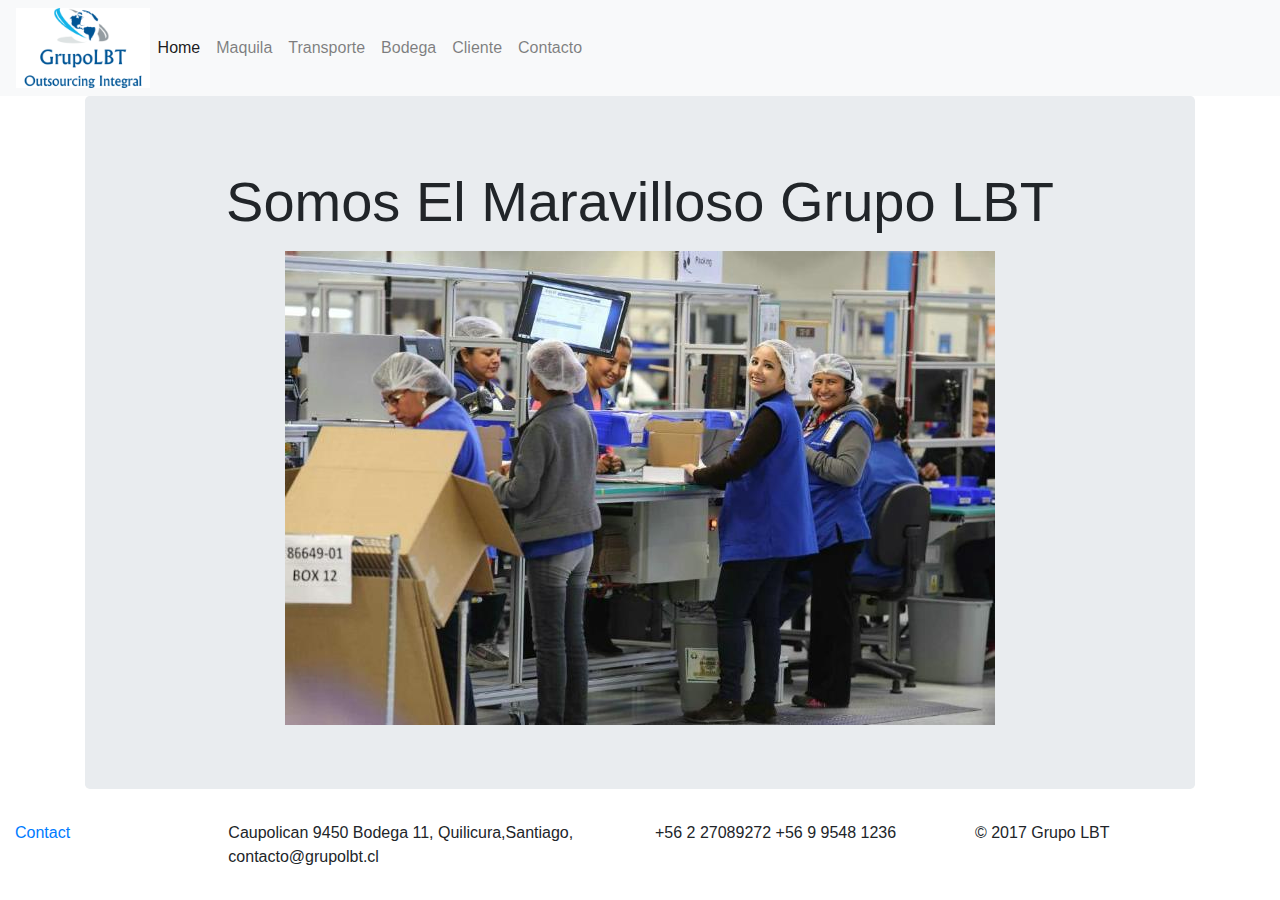
<file: index.html>
<!DOCTYPE html>
<html lang="es">
<head>
    <meta charset="UTF-8">
    <meta name="viewport" content="width=device-width, initial-scale=1.0">
    <title>GrupoLBT</title>
    <link rel="stylesheet" href="css/style.css" type='text/css'>
    <link rel="stylesheet" href="https://stackpath.bootstrapcdn.com/bootstrap/4.5.2/css/bootstrap.min.css" integrity="sha384-JcKb8q3iqJ61gNV9KGb8thSsNjpSL0n8PARn9HuZOnIxN0hoP+VmmDGMN5t9UJ0Z" crossorigin="anonymous">
</head>
<body>
    <div id="main">
        <!--Barra de navegacion-->
        <nav class="navbar navbar-expand-lg navbar-light bg-light">
            <a href="index.html">
                <img class="headerImg"
                    src="img/Mundo.png" 
                    alt="logo" 
                >
            </a>
            <button class="navbar-toggler" type="button" data-toggle="collapse" data-target="#navbarSupportedContent" aria-controls="navbarSupportedContent" aria-expanded="false" aria-label="Toggle navigation">
              <span class="navbar-toggler-icon"></span>
            </button>
            <div class="collapse navbar-collapse" id="navbarSupportedContent">
              <ul class="navbar-nav mr-auto ">
                <li class="nav-item active">
                  <a class="nav-link" href="index.html">Home<span class="sr-only"></span></a>
                </li>
                <li class="nav-item">
                    <a class="nav-link" href="maquila.html">Maquila<span class="sr-only"></span></a>
                </li>
                <li class="nav-item">
                    <a class="nav-link" href="transporte.html">Transporte<span class="sr-only"></span></a>
                </li>
                <li class="nav-item">
                    <a class="nav-link" href="bodega.html">Bodega<span class="sr-only"></span></a>
                </li>
                <li class="nav-item">
                    <a class="nav-link" href="client.html">Cliente<span class="sr-only"></span></a>
                </li>
                <li class="nav-item ">
                    <a class="nav-link" href="contact.html">Contacto<span class="sr-only"></span></a>
                </li>
              </ul>
            </div>
          </nav>
          <!--Cuerpo de la página-->
          <div class="container">
            <div class="jumbotron">
                <h1 class="display-4 text-center py-2 ">
                    <b>Somos El Maravilloso Grupo LBT</b>
                </h1>
                <div class="row">
                    <div class="col-md-12 text-center">
                        <a href="maquila.html">
                            <img 
                                src="img/maquila1.jpg" 
                                alt="maquila" 
                            >
                        </a>
                    </div>
                </div>
              </div>
          </div>
        <!--Pie de la página-->
        <footer class="">
            <div class="container-fluid">
                <div class="row">
                    <div class="col-md-2">
                        <a href="contact.html">Contact</a>
                    </div>
                    <div class="col-md-4">
                        <p>Caupolican 9450 Bodega 11, Quilicura,Santiago, contacto@grupolbt.cl</p>
                            
                    </div>
                    <div class="col-md-3">
                        <p> +56 2 27089272
                       +56 9 9548 1236</p>
                    </div>
                    <div class="col-md-3">
                        <p> © 2017 Grupo LBT</p>
                    </div>
                </div>
            </div>
        </footer>
    </div>
    <script src="https://code.jquery.com/jquery-3.5.1.slim.min.js" integrity="sha384-DfXdz2htPH0lsSSs5nCTpuj/zy4C+OGpamoFVy38MVBnE+IbbVYUew+OrCXaRkfj" crossorigin="anonymous"></script>
    <script src="https://cdn.jsdelivr.net/npm/popper.js@1.16.1/dist/umd/popper.min.js" integrity="sha384-9/reFTGAW83EW2RDu2S0VKaIzap3H66lZH81PoYlFhbGU+6BZp6G7niu735Sk7lN" crossorigin="anonymous"></script>
    <script src="https://stackpath.bootstrapcdn.com/bootstrap/4.5.2/js/bootstrap.min.js" integrity="sha384-B4gt1jrGC7Jh4AgTPSdUtOBvfO8shuf57BaghqFfPlYxofvL8/KUEfYiJOMMV+rV" crossorigin="anonymous"></script>
</body>
</html>
</file>
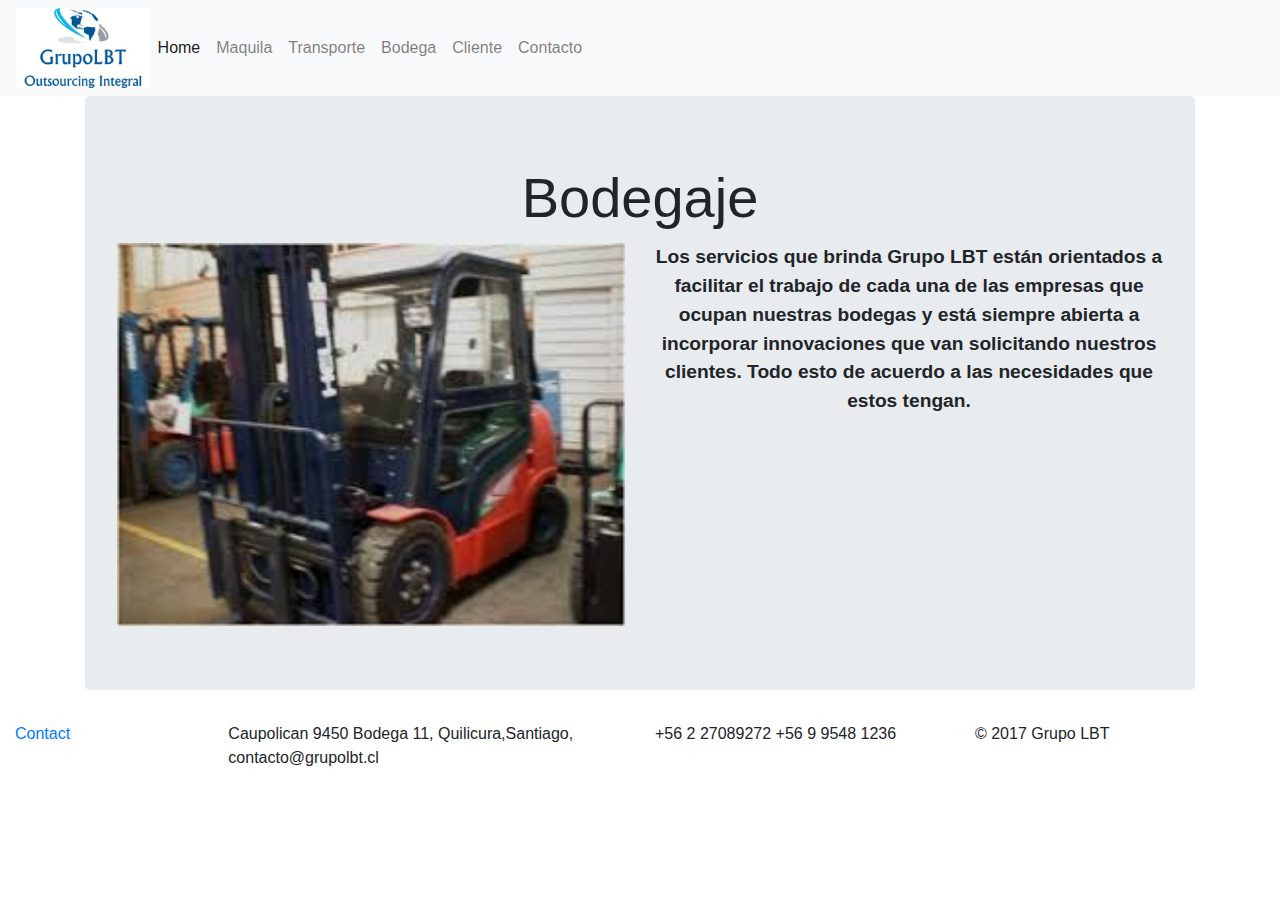
<file: bodega.html>
<!DOCTYPE html>
<html lang="es">
<head>
    <meta charset="UTF-8">
    <meta name="viewport" content="width=device-width, initial-scale=1.0">
    <title>GrupoLBT</title>
    <link rel="stylesheet" href="css/style.css" type='text/css'>
    <!-- <link rel="stylesheet" href="https://cdnjs.cloudflare.com/ajax/libs/flexboxgrid/6.3.1/flexboxgrid.min.css" type="text/css" > -->
    <link rel="stylesheet" href="https://stackpath.bootstrapcdn.com/bootstrap/4.5.2/css/bootstrap.min.css" integrity="sha384-JcKb8q3iqJ61gNV9KGb8thSsNjpSL0n8PARn9HuZOnIxN0hoP+VmmDGMN5t9UJ0Z" crossorigin="anonymous">
</head>
<body>
    <div id="main">
        <!--Barra de navegacion-->
        <nav class="navbar navbar-expand-lg navbar-light bg-light">
            <a href="index.html">
                <img class="headerImg"
                    src="img/Mundo.png" 
                    alt="logo" 
                >
            </a>
            <button class="navbar-toggler" type="button" data-toggle="collapse" data-target="#navbarSupportedContent" aria-controls="navbarSupportedContent" aria-expanded="false" aria-label="Toggle navigation">
              <span class="navbar-toggler-icon"></span>
            </button>
            <div class="collapse navbar-collapse" id="navbarSupportedContent">
              <ul class="navbar-nav mr-auto ">
                <li class="nav-item active">
                  <a class="nav-link" href="index.html">Home<span class="sr-only"></span></a>
                </li>
                <li class="nav-item">
                    <a class="nav-link" href="maquila.html">Maquila<span class="sr-only"></span></a>
                </li>
                <li class="nav-item">
                    <a class="nav-link" href="transporte.html">Transporte<span class="sr-only"></span></a>
                </li>
                <li class="nav-item">
                    <a class="nav-link" href="bodega.html">Bodega<span class="sr-only"></span></a>
                </li>
                <li class="nav-item">
                    <a class="nav-link" href="client.html">Cliente<span class="sr-only"></span></a>
                </li>
                <li class="nav-item ">
                    <a class="nav-link" href="contact.html">Contacto<span class="sr-only"></span></a>
                </li>
              </ul>
            </div>
          </nav>
          <!--Cuerpo de la página-->
          <div class="container">
            <div class="jumbotron">
                <h1 class="display-4 text-center py-1">
                    <b>Bodegaje</b>
                </h1>
                <div class="row">
                    <div class="col-md-6 text-center">
                        <a href="bodega.html">
                            <img class="withImage"
                                src="img/bodegaje1.jpg" 
                                alt="bodegaje" 
                            >
                        </a>
                    </div>
                    <div class="col-md-6 text-center">
                        <p class="textPrincipal">
                            Los servicios que brinda Grupo LBT están orientados a facilitar el trabajo de cada una de las empresas que ocupan nuestras bodegas y está siempre abierta a incorporar innovaciones que van solicitando nuestros clientes. Todo esto de acuerdo a las necesidades que estos tengan.
                        </p>
                    </div>
                </div>
              </div>
          </div>
        <!--Pie de la página-->
        <footer class="">
            <div class="container-fluid">
                <div class="row">
                    <div class="col-md-2">
                        <a href="contact.html">Contact</a>
                    </div>
                    <div class="col-md-4">
                        <p>Caupolican 9450 Bodega 11, Quilicura,Santiago, contacto@grupolbt.cl</p>
                            
                    </div>
                    <div class="col-md-3">
                        <p> +56 2 27089272
                       +56 9 9548 1236</p>
                    </div>
                    <div class="col-md-3">
                        <p> © 2017 Grupo LBT</p>
                    </div>
                </div>
            </div>
        </footer>
    </div>
    <script src="https://code.jquery.com/jquery-3.5.1.slim.min.js" integrity="sha384-DfXdz2htPH0lsSSs5nCTpuj/zy4C+OGpamoFVy38MVBnE+IbbVYUew+OrCXaRkfj" crossorigin="anonymous"></script>
    <script src="https://cdn.jsdelivr.net/npm/popper.js@1.16.1/dist/umd/popper.min.js" integrity="sha384-9/reFTGAW83EW2RDu2S0VKaIzap3H66lZH81PoYlFhbGU+6BZp6G7niu735Sk7lN" crossorigin="anonymous"></script>
    <script src="https://stackpath.bootstrapcdn.com/bootstrap/4.5.2/js/bootstrap.min.js" integrity="sha384-B4gt1jrGC7Jh4AgTPSdUtOBvfO8shuf57BaghqFfPlYxofvL8/KUEfYiJOMMV+rV" crossorigin="anonymous"></script>
</body>
</html>
</file>
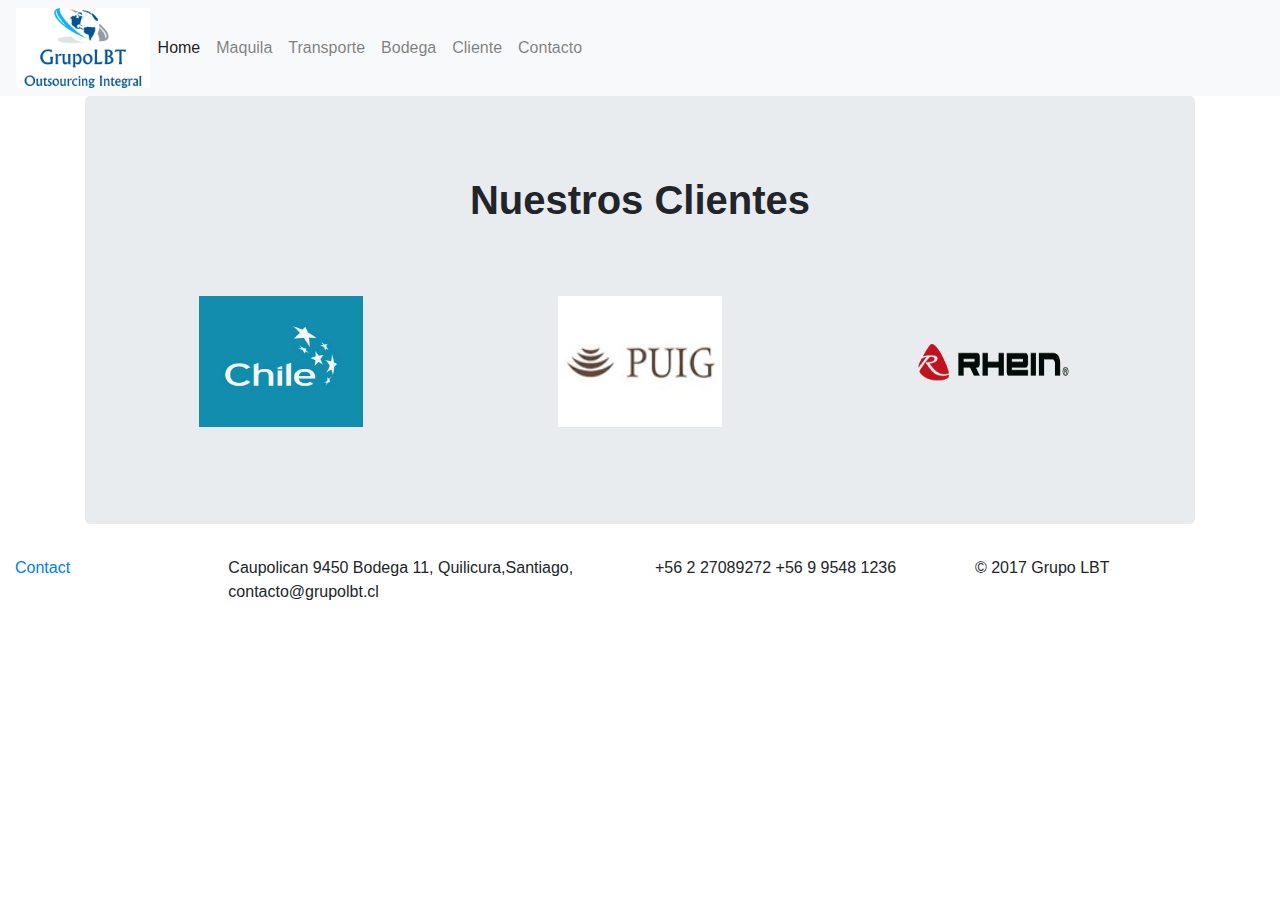
<file: client.html>
<!DOCTYPE html>
<html lang="es">
<head>
    <meta charset="UTF-8">
    <meta name="viewport" content="width=device-width, initial-scale=1.0">
    <title>GrupoLBT</title>
    <link rel="stylesheet" href="css/style.css" type='text/css'>
    <!-- <link rel="stylesheet" href="https://cdnjs.cloudflare.com/ajax/libs/flexboxgrid/6.3.1/flexboxgrid.min.css" type="text/css" > -->
    <link rel="stylesheet" href="https://stackpath.bootstrapcdn.com/bootstrap/4.5.2/css/bootstrap.min.css" integrity="sha384-JcKb8q3iqJ61gNV9KGb8thSsNjpSL0n8PARn9HuZOnIxN0hoP+VmmDGMN5t9UJ0Z" crossorigin="anonymous">
</head>
<body>
    <div id="main">
        <!--Barra de navegacion-->
        <nav class="navbar navbar-expand-lg navbar-light bg-light">
            <a href="index.html">
                <img class="headerImg"
                    src="img/Mundo.png" 
                    alt="logo" 
                >
            </a>
            <button class="navbar-toggler" type="button" data-toggle="collapse" data-target="#navbarSupportedContent" aria-controls="navbarSupportedContent" aria-expanded="false" aria-label="Toggle navigation">
              <span class="navbar-toggler-icon"></span>
            </button>
            <div class="collapse navbar-collapse" id="navbarSupportedContent">
              <ul class="navbar-nav mr-auto ">
                <li class="nav-item active">
                  <a class="nav-link" href="index.html">Home<span class="sr-only"></span></a>
                </li>
                <li class="nav-item">
                    <a class="nav-link" href="maquila.html">Maquila<span class="sr-only"></span></a>
                </li>
                <li class="nav-item">
                    <a class="nav-link" href="transporte.html">Transporte<span class="sr-only"></span></a>
                </li>
                <li class="nav-item">
                    <a class="nav-link" href="bodega.html">Bodega<span class="sr-only"></span></a>
                </li>
                <li class="nav-item">
                    <a class="nav-link" href="client.html">Cliente<span class="sr-only"></span></a>
                </li>
                <li class="nav-item ">
                    <a class="nav-link" href="contact.html">Contacto<span class="sr-only"></span></a>
                </li>
              </ul>
            </div>
          </nav>
          <!--Cuerpo de la página-->
          <div class="container">
            <div class="jumbotron text-center">
                <h1 class="display-5 text-center py-3">
                    <b>Nuestros Clientes</b>
                </h1>
                <div class="row pt-5">
                    <div class="col-md-4 text-center">
                        <a href="https://marcachile.cl">
                            <img class="imagenesClientes"
                                src="img/chile.jpg" 
                                alt="chile" 
                            >
                        </a>
                    </div>
                    <div class="col-md-4 text-center">
                        <a href="https://puig.com">
                            <img class="imagenesClientes"
                                src="img/puig.jpg" 
                                alt="puig" 
                            >
                        </a>
                    </div>
                    <div class="col-md-4 text-center">
                        <a href="http://backtoschool.rhein.cl/?ref=website">
                            <img class="imagenesClientes"
                                src="img/rhein.png" 
                                alt="rhein" 
                            >
                        </a>
                    </div>
                </div>
              </div>
          </div>
        <!--Pie de la página-->
        <footer class="">
            <div class="container-fluid">
                <div class="row">
                    <div class="col-md-2">
                        <a href="contact.html">Contact</a>
                    </div>
                    <div class="col-md-4">
                        <p>Caupolican 9450 Bodega 11, Quilicura,Santiago, contacto@grupolbt.cl</p>
                            
                    </div>
                    <div class="col-md-3">
                        <p> +56 2 27089272
                       +56 9 9548 1236</p>
                    </div>
                    <div class="col-md-3">
                        <p> © 2017 Grupo LBT</p>
                    </div>
                </div>
            </div>
        </footer>
    </div>
    <script src="https://code.jquery.com/jquery-3.5.1.slim.min.js" integrity="sha384-DfXdz2htPH0lsSSs5nCTpuj/zy4C+OGpamoFVy38MVBnE+IbbVYUew+OrCXaRkfj" crossorigin="anonymous"></script>
    <script src="https://cdn.jsdelivr.net/npm/popper.js@1.16.1/dist/umd/popper.min.js" integrity="sha384-9/reFTGAW83EW2RDu2S0VKaIzap3H66lZH81PoYlFhbGU+6BZp6G7niu735Sk7lN" crossorigin="anonymous"></script>
    <script src="https://stackpath.bootstrapcdn.com/bootstrap/4.5.2/js/bootstrap.min.js" integrity="sha384-B4gt1jrGC7Jh4AgTPSdUtOBvfO8shuf57BaghqFfPlYxofvL8/KUEfYiJOMMV+rV" crossorigin="anonymous"></script>
</body>
</html>
</file>
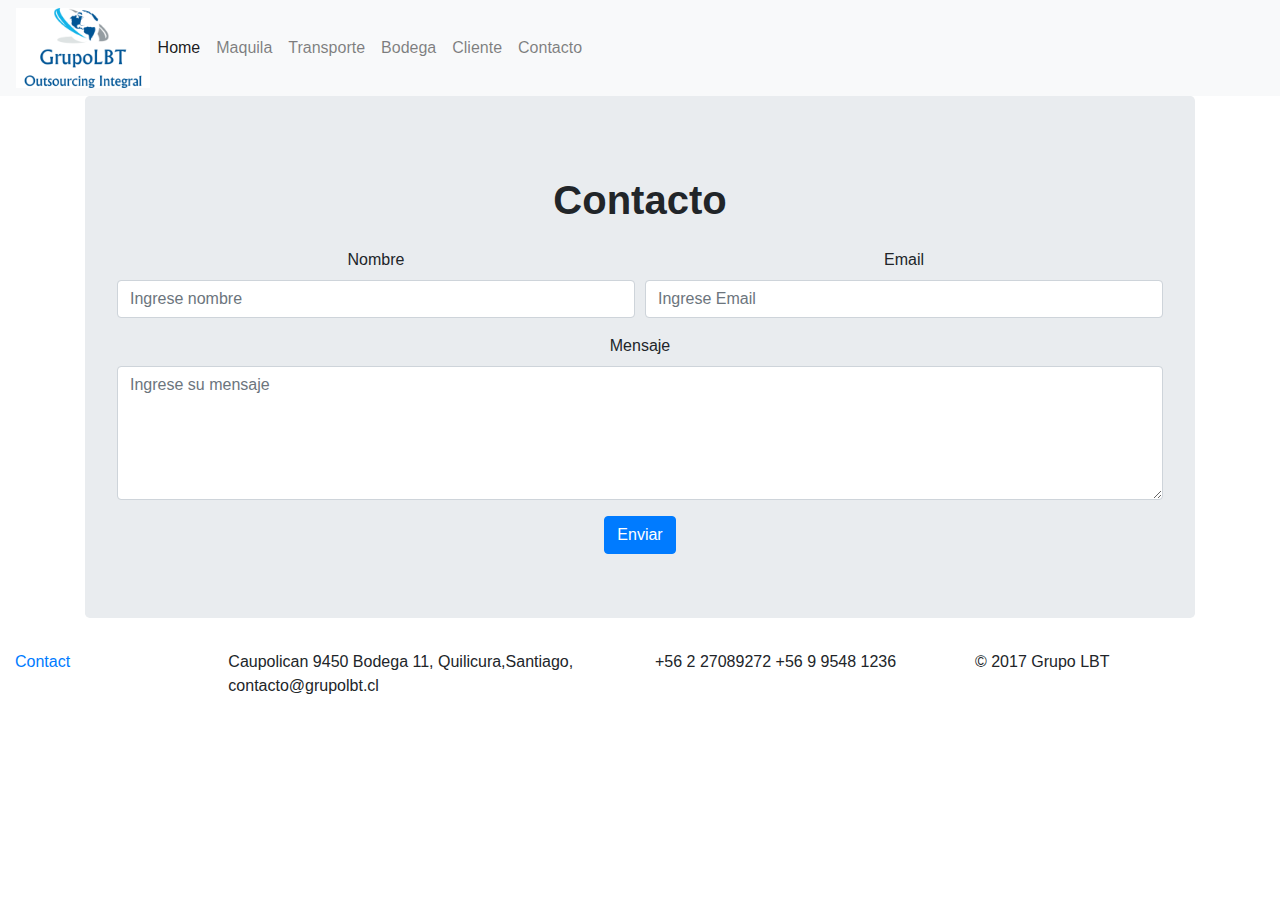
<file: contact.html>
<!DOCTYPE html>
<html lang="es">
<head>
    <meta charset="UTF-8">
    <meta name="viewport" content="width=device-width, initial-scale=1.0">
    <title>GrupoLBT</title>
    <link rel="stylesheet" href="css/style.css" type='text/css'>
    <!-- <link rel="stylesheet" href="https://cdnjs.cloudflare.com/ajax/libs/flexboxgrid/6.3.1/flexboxgrid.min.css" type="text/css" > -->
    <link rel="stylesheet" href="https://stackpath.bootstrapcdn.com/bootstrap/4.5.2/css/bootstrap.min.css" integrity="sha384-JcKb8q3iqJ61gNV9KGb8thSsNjpSL0n8PARn9HuZOnIxN0hoP+VmmDGMN5t9UJ0Z" crossorigin="anonymous">
</head>
<body>
    <div id="main">
        <!--Barra de navegacion-->
        <nav class="navbar navbar-expand-lg navbar-light bg-light">
            <a href="index.html">
                <img class="headerImg"
                    src="img/Mundo.png" 
                    alt="logo" 
                >
            </a>
            <button class="navbar-toggler" type="button" data-toggle="collapse" data-target="#navbarSupportedContent" aria-controls="navbarSupportedContent" aria-expanded="false" aria-label="Toggle navigation">
              <span class="navbar-toggler-icon"></span>
            </button>
            <div class="collapse navbar-collapse" id="navbarSupportedContent">
              <ul class="navbar-nav mr-auto ">
                <li class="nav-item active">
                  <a class="nav-link" href="index.html">Home<span class="sr-only"></span></a>
                </li>
                <li class="nav-item">
                    <a class="nav-link" href="maquila.html">Maquila<span class="sr-only"></span></a>
                </li>
                <li class="nav-item">
                    <a class="nav-link" href="transporte.html">Transporte<span class="sr-only"></span></a>
                </li>
                <li class="nav-item">
                    <a class="nav-link" href="bodega.html">Bodega<span class="sr-only"></span></a>
                </li>
                <li class="nav-item">
                    <a class="nav-link" href="client.html">Cliente<span class="sr-only"></span></a>
                </li>
                <li class="nav-item ">
                    <a class="nav-link" href="contact.html">Contacto<span class="sr-only"></span></a>
                </li>
              </ul>
            </div>
          </nav>
          <!--Cuerpo de la página-->
          <div class="container">
            <div class="jumbotron text-center">
                <h1 class="display-5 text-center py-3">
                    <b>Contacto</b>
                </h1>
                <form>
                    <div class="form-row">
                      <div class="col-md-6">
                        <label for="nombre">Nombre</label>
                        <input type="text" class="form-control" id="nombre" placeholder="Ingrese nombre" required>
                      </div>
                      <div class="col-md-6">
                        <label for="email">Email</label>
                        <input type="email" class="form-control" id="email" placeholder="Ingrese Email" required>
                      </div>
                    </div>
                    <div class="form-row py-3">
                      <div class="col-md-12">
                        <label for="mensaje">Mensaje</label>
                        <textarea class="form-control" id="mensaje" placeholder = "Ingrese su mensaje"rows="5" required></textarea>
                      </div>
                    </div>
                    <button class="btn btn-primary" type="submit">Enviar</button>
                  </form>
              </div>
          </div>
        <!--Pie de la página-->
        <footer class="">
            <div class="container-fluid">
                <div class="row">
                    <div class="col-md-2">
                        <a href="contact.html">Contact</a>
                    </div>
                    <div class="col-md-4">
                        <p>Caupolican 9450 Bodega 11, Quilicura,Santiago, contacto@grupolbt.cl</p>
                            
                    </div>
                    <div class="col-md-3">
                        <p> +56 2 27089272
                       +56 9 9548 1236</p>
                    </div>
                    <div class="col-md-3">
                        <p> © 2017 Grupo LBT</p>
                    </div>
                </div>
            </div>
        </footer>
    </div>
    <script src="https://code.jquery.com/jquery-3.5.1.slim.min.js" integrity="sha384-DfXdz2htPH0lsSSs5nCTpuj/zy4C+OGpamoFVy38MVBnE+IbbVYUew+OrCXaRkfj" crossorigin="anonymous"></script>
    <script src="https://cdn.jsdelivr.net/npm/popper.js@1.16.1/dist/umd/popper.min.js" integrity="sha384-9/reFTGAW83EW2RDu2S0VKaIzap3H66lZH81PoYlFhbGU+6BZp6G7niu735Sk7lN" crossorigin="anonymous"></script>
    <script src="https://stackpath.bootstrapcdn.com/bootstrap/4.5.2/js/bootstrap.min.js" integrity="sha384-B4gt1jrGC7Jh4AgTPSdUtOBvfO8shuf57BaghqFfPlYxofvL8/KUEfYiJOMMV+rV" crossorigin="anonymous"></script>
</body>
</html>
</file>
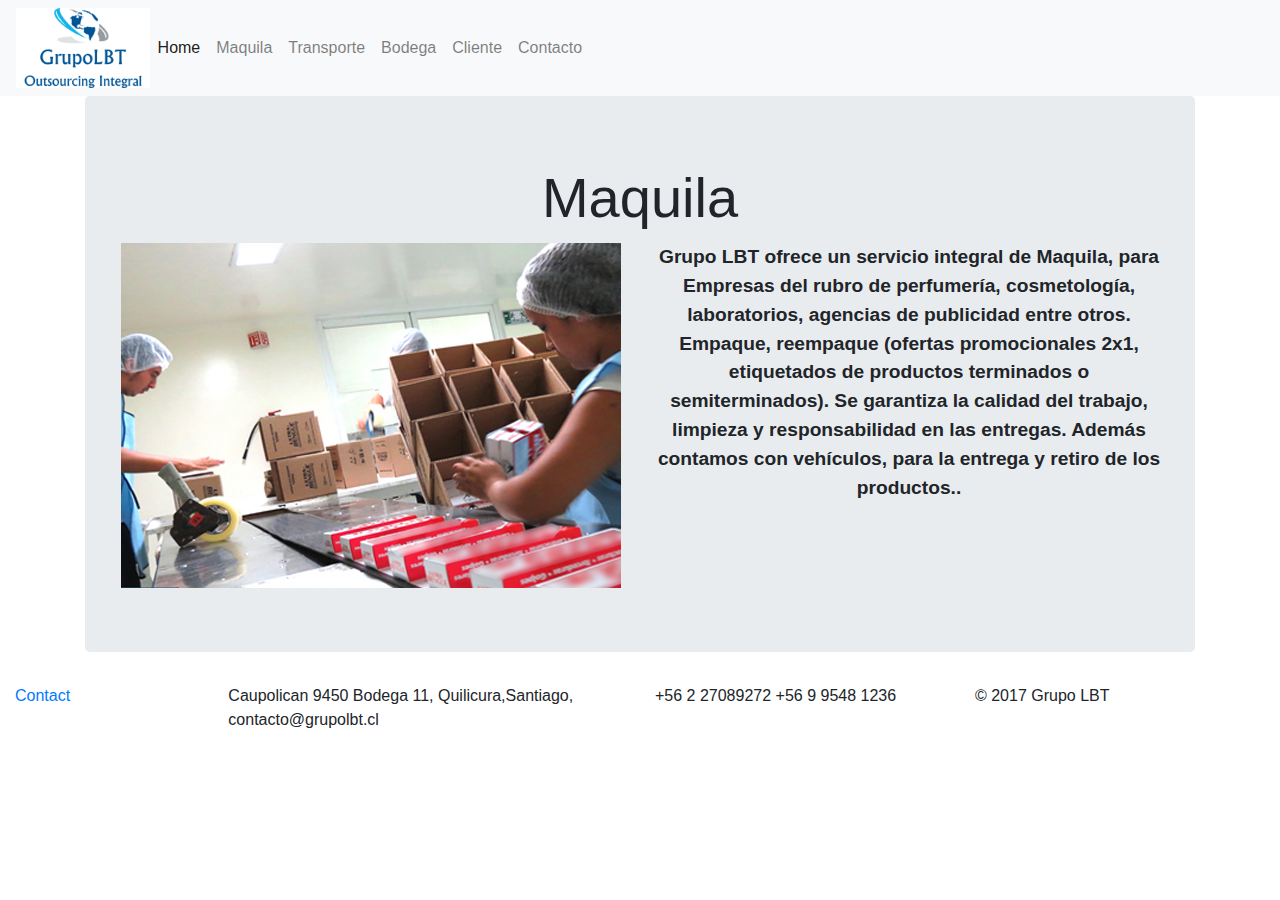
<file: maquila.html>
<!DOCTYPE html>
<html lang="es">
<head>
    <meta charset="UTF-8">
    <meta name="viewport" content="width=device-width, initial-scale=1.0">
    <title>GrupoLBT</title>
    <link rel="stylesheet" href="css/style.css" type='text/css'>
    <!-- <link rel="stylesheet" href="https://cdnjs.cloudflare.com/ajax/libs/flexboxgrid/6.3.1/flexboxgrid.min.css" type="text/css" > -->
    <link rel="stylesheet" href="https://stackpath.bootstrapcdn.com/bootstrap/4.5.2/css/bootstrap.min.css" integrity="sha384-JcKb8q3iqJ61gNV9KGb8thSsNjpSL0n8PARn9HuZOnIxN0hoP+VmmDGMN5t9UJ0Z" crossorigin="anonymous">
</head>
<body>
    <div id="main">
        <!--Barra de navegacion-->
        <nav class="navbar navbar-expand-lg navbar-light bg-light">
            <a href="index.html">
                <img class="headerImg"
                    src="img/Mundo.png" 
                    alt="logo" 
                >
            </a>
            <button class="navbar-toggler" type="button" data-toggle="collapse" data-target="#navbarSupportedContent" aria-controls="navbarSupportedContent" aria-expanded="false" aria-label="Toggle navigation">
              <span class="navbar-toggler-icon"></span>
            </button>
            <div class="collapse navbar-collapse" id="navbarSupportedContent">
              <ul class="navbar-nav mr-auto ">
                <li class="nav-item active">
                  <a class="nav-link" href="index.html">Home<span class="sr-only"></span></a>
                </li>
                <li class="nav-item">
                    <a class="nav-link" href="maquila.html">Maquila<span class="sr-only"></span></a>
                </li>
                <li class="nav-item">
                    <a class="nav-link" href="transporte.html">Transporte<span class="sr-only"></span></a>
                </li>
                <li class="nav-item">
                    <a class="nav-link" href="bodega.html">Bodega<span class="sr-only"></span></a>
                </li>
                <li class="nav-item">
                    <a class="nav-link" href="client.html">Cliente<span class="sr-only"></span></a>
                </li>
                <li class="nav-item ">
                    <a class="nav-link" href="contact.html">Contacto<span class="sr-only"></span></a>
                </li>
              </ul>
            </div>
          </nav>
          <!--Cuerpo de la página-->
          <div class="container">
            <div class="jumbotron">
                <h1 class="display-4 text-center py-1">
                    <b>Maquila</b>
                </h1>
                <div class="row">
                    <div class="col-md-6 text-center">
                        <a href="maquila.html">
                            <img 
                                src="img/1.jpg" 
                                alt="maquila" 
                            >
                        </a>
                    </div>
                    <div class="col-md-6 text-center">
                        <p class="textPrincipal">
                            Grupo LBT ofrece un servicio integral de Maquila, para Empresas del rubro de perfumería, cosmetología, laboratorios, agencias de publicidad entre otros. Empaque, reempaque (ofertas promocionales 2x1, etiquetados de productos terminados o semiterminados). Se garantiza la calidad del trabajo, limpieza y responsabilidad en las entregas. Además contamos con vehículos, para la entrega y retiro de los productos..
                        </p>
                    </div>
                </div>
              </div>
          </div>
        <!--Pie de la página-->
        <footer class="">
            <div class="container-fluid">
                <div class="row">
                    <div class="col-md-2">
                        <a href="contact.html">Contact</a>
                    </div>
                    <div class="col-md-4">
                        <p>Caupolican 9450 Bodega 11, Quilicura,Santiago, contacto@grupolbt.cl</p>
                            
                    </div>
                    <div class="col-md-3">
                        <p> +56 2 27089272
                       +56 9 9548 1236</p>
                    </div>
                    <div class="col-md-3">
                        <p> © 2017 Grupo LBT</p>
                    </div>
                </div>
            </div>
        </footer>
    </div>
    <script src="https://code.jquery.com/jquery-3.5.1.slim.min.js" integrity="sha384-DfXdz2htPH0lsSSs5nCTpuj/zy4C+OGpamoFVy38MVBnE+IbbVYUew+OrCXaRkfj" crossorigin="anonymous"></script>
    <script src="https://cdn.jsdelivr.net/npm/popper.js@1.16.1/dist/umd/popper.min.js" integrity="sha384-9/reFTGAW83EW2RDu2S0VKaIzap3H66lZH81PoYlFhbGU+6BZp6G7niu735Sk7lN" crossorigin="anonymous"></script>
    <script src="https://stackpath.bootstrapcdn.com/bootstrap/4.5.2/js/bootstrap.min.js" integrity="sha384-B4gt1jrGC7Jh4AgTPSdUtOBvfO8shuf57BaghqFfPlYxofvL8/KUEfYiJOMMV+rV" crossorigin="anonymous"></script>
</body>
</html>
</file>
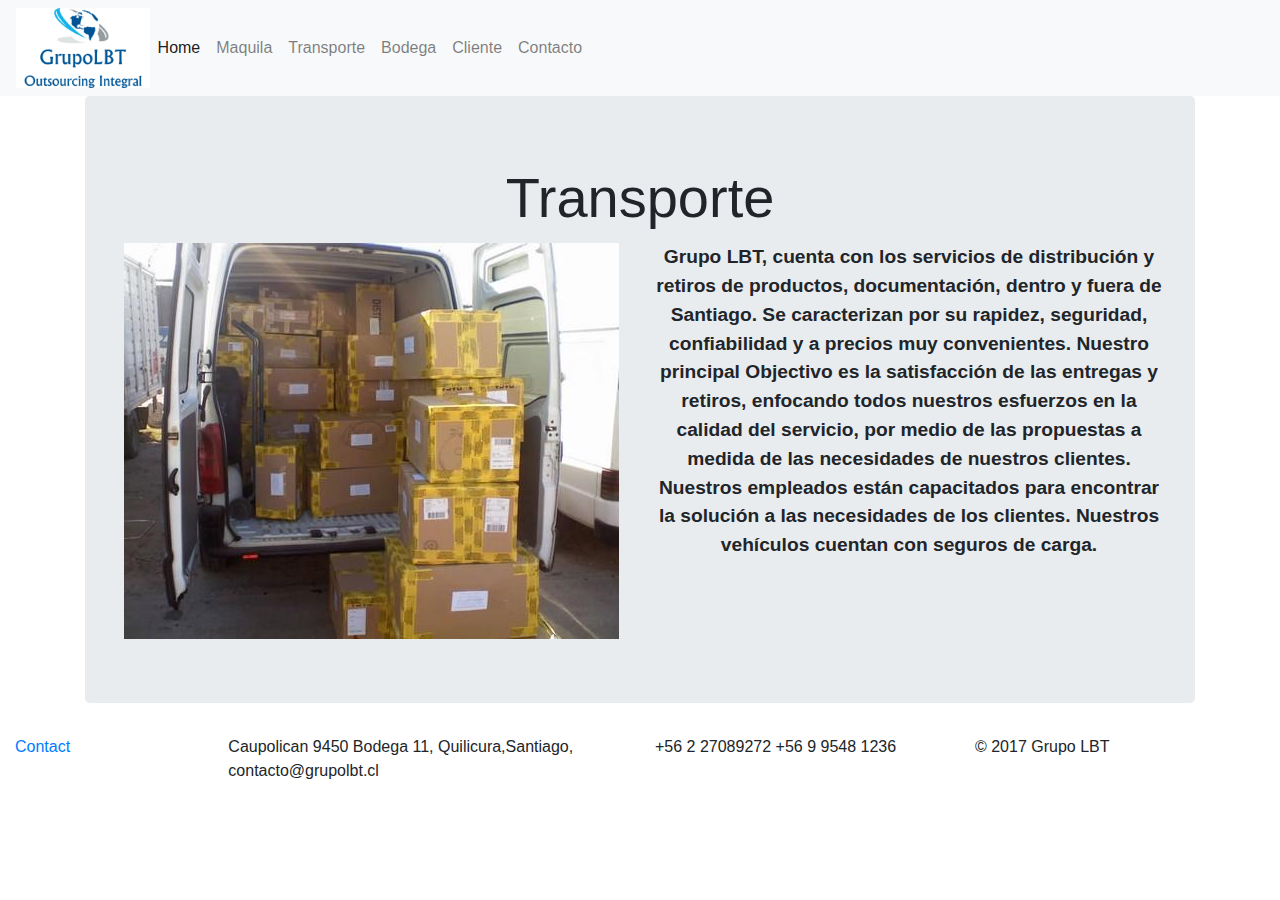
<file: transporte.html>
<!DOCTYPE html>
<html lang="es">
<head>
    <meta charset="UTF-8">
    <meta name="viewport" content="width=device-width, initial-scale=1.0">
    <title>GrupoLBT</title>
    <link rel="stylesheet" href="css/style.css" type='text/css'>
    <!-- <link rel="stylesheet" href="https://cdnjs.cloudflare.com/ajax/libs/flexboxgrid/6.3.1/flexboxgrid.min.css" type="text/css" > -->
    <link rel="stylesheet" href="https://stackpath.bootstrapcdn.com/bootstrap/4.5.2/css/bootstrap.min.css" integrity="sha384-JcKb8q3iqJ61gNV9KGb8thSsNjpSL0n8PARn9HuZOnIxN0hoP+VmmDGMN5t9UJ0Z" crossorigin="anonymous">
</head>
<body>
    <div id="main">
        <!--Barra de navegacion-->
        <nav class="navbar navbar-expand-lg navbar-light bg-light">
            <a href="index.html">
                <img class="headerImg"
                    src="img/Mundo.png" 
                    alt="logo" 
                >
            </a>
            <button class="navbar-toggler" type="button" data-toggle="collapse" data-target="#navbarSupportedContent" aria-controls="navbarSupportedContent" aria-expanded="false" aria-label="Toggle navigation">
              <span class="navbar-toggler-icon"></span>
            </button>
            <div class="collapse navbar-collapse" id="navbarSupportedContent">
              <ul class="navbar-nav mr-auto ">
                <li class="nav-item active">
                  <a class="nav-link" href="index.html">Home<span class="sr-only"></span></a>
                </li>
                <li class="nav-item">
                    <a class="nav-link" href="maquila.html">Maquila<span class="sr-only"></span></a>
                </li>
                <li class="nav-item">
                    <a class="nav-link" href="transporte.html">Transporte<span class="sr-only"></span></a>
                </li>
                <li class="nav-item">
                    <a class="nav-link" href="bodega.html">Bodega<span class="sr-only"></span></a>
                </li>
                <li class="nav-item">
                    <a class="nav-link" href="client.html">Cliente<span class="sr-only"></span></a>
                </li>
                <li class="nav-item ">
                    <a class="nav-link" href="contact.html">Contacto<span class="sr-only"></span></a>
                </li>
              </ul>
            </div>
          </nav>
          <!--Cuerpo de la página-->
          <div class="container">
            <div class="jumbotron">
                <h1 class="display-4 text-center py-1">
                    <b>Transporte</b>
                </h1>
                <div class="row">
                    <div class="col-md-6 text-center">
                        <a href="maquila.html">
                            <img 
                                src="img/transporte1.jpg" 
                                alt="transporte" 
                            >
                        </a>
                    </div>
                    <div class="col-md-6 text-center">
                        <p class="textPrincipal">
                            Grupo LBT, cuenta con los servicios de distribución y retiros de productos, documentación, dentro y fuera de Santiago. Se caracterizan por su rapidez, seguridad, confiabilidad y a precios muy convenientes. Nuestro principal Objectivo es la satisfacción de las entregas y retiros, enfocando todos nuestros esfuerzos en la calidad del servicio, por medio de las propuestas a medida de las necesidades de nuestros clientes. Nuestros empleados están capacitados para encontrar la solución a las necesidades de los clientes. Nuestros vehículos cuentan con seguros de carga.
                        </p>
                    </div>
                </div>
              </div>
          </div>
        <!--Pie de la página-->
        <footer class="">
            <div class="container-fluid">
                <div class="row">
                    <div class="col-md-2">
                        <a href="contact.html">Contact</a>
                    </div>
                    <div class="col-md-4">
                        <p>Caupolican 9450 Bodega 11, Quilicura,Santiago, contacto@grupolbt.cl</p>
                            
                    </div>
                    <div class="col-md-3">
                        <p> +56 2 27089272
                       +56 9 9548 1236</p>
                    </div>
                    <div class="col-md-3">
                        <p> © 2017 Grupo LBT</p>
                    </div>
                </div>
            </div>
        </footer>
    </div>
    <script src="https://code.jquery.com/jquery-3.5.1.slim.min.js" integrity="sha384-DfXdz2htPH0lsSSs5nCTpuj/zy4C+OGpamoFVy38MVBnE+IbbVYUew+OrCXaRkfj" crossorigin="anonymous"></script>
    <script src="https://cdn.jsdelivr.net/npm/popper.js@1.16.1/dist/umd/popper.min.js" integrity="sha384-9/reFTGAW83EW2RDu2S0VKaIzap3H66lZH81PoYlFhbGU+6BZp6G7niu735Sk7lN" crossorigin="anonymous"></script>
    <script src="https://stackpath.bootstrapcdn.com/bootstrap/4.5.2/js/bootstrap.min.js" integrity="sha384-B4gt1jrGC7Jh4AgTPSdUtOBvfO8shuf57BaghqFfPlYxofvL8/KUEfYiJOMMV+rV" crossorigin="anonymous"></script>
</body>
</html>
</file>
<file: css/style.css>
* {
    margin: 0px;
    padding: 0px;
    list-style: none;
}
#logo {
    float: left;
    width: 120px;
    height: 100px;
}
.menu {
    float: center;
    font-family: Arial, Helvetica, sans-serif;
    font-size: 15px;
    width: 100%;
    margin-bottom: 20px;
}
.menu ul {
    line-height: 46pxpx;
    list-style: none;
}
.menu ul li {
    height: 46pxpx;
    display: inline-block;
}
.menu a {
    display: block;
    color: blue;
    text-decoration: none;
    padding-left: 20px;
    padding-right: 20pc;
}
#maint {
    width: 90%;
    margin: 0px auto;
    margin-top: 10px;
    padding: 25px;
    background: white;
}
#title_main_page {
    margin-top: 20px;
    padding: 20px;
    font-size: 20px;
}
#presentation {
    margin-top: 10px;
    padding: 15px;
    font-size: 17px;
}

.headerImg {
    height: 80px;
}

.footer {
    position: absolute;
    bottom: 0;
    width: 100%;
    height: 60px;
    line-height: 60px;
    background-color: #f5f5f5;
}

.textPrincipal {
    font-size: larger;
    font-weight: bold;
}

.withImage {
    width: -webkit-fill-available;
}

.imagenesClientes {
    width: 50%;
    height: 80%;
}
</file>
